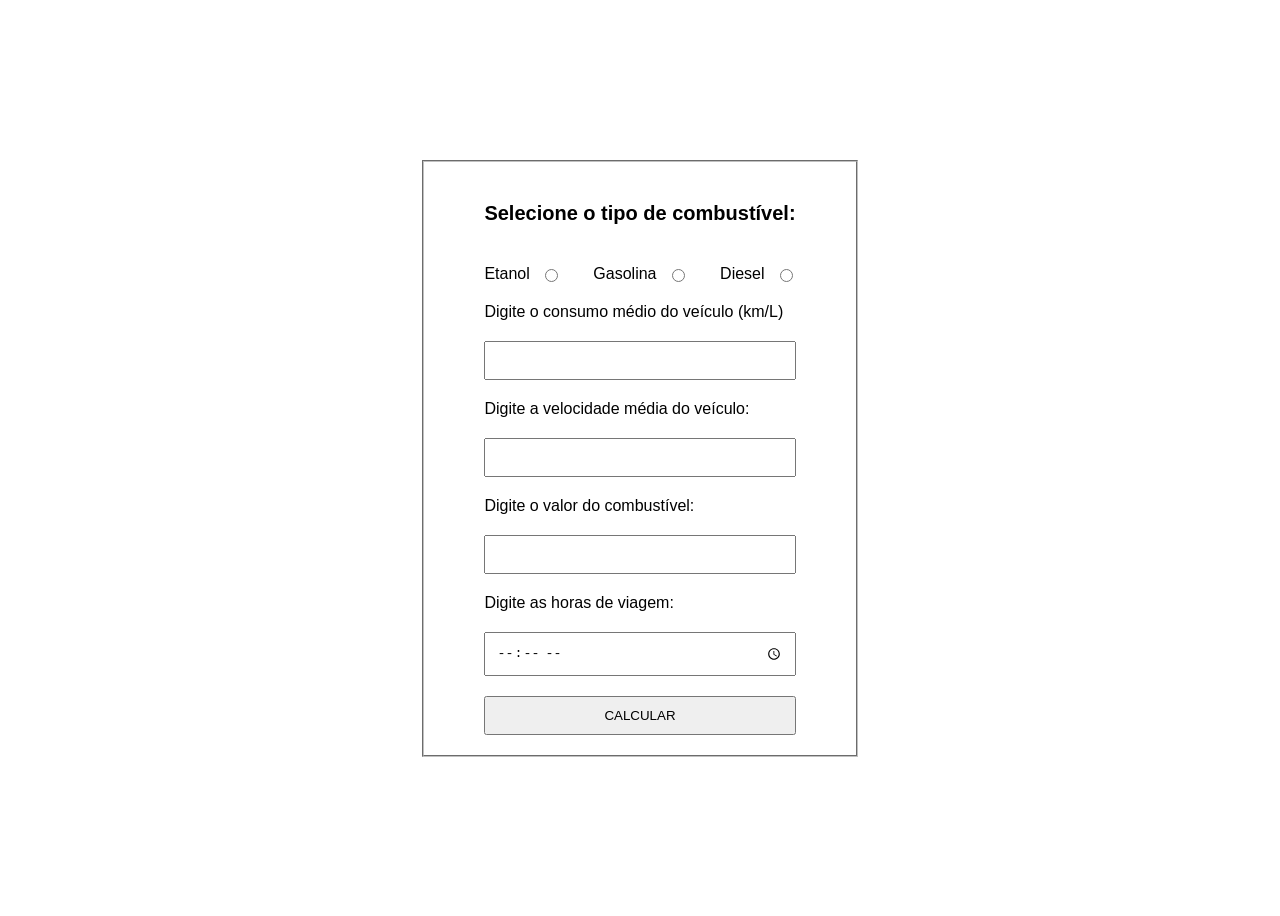
<file: index.html>
<!DOCTYPE html>
<html lang="pt-br">
  <head>
    <meta charset="UTF-8" />
    <meta name="viewport" content="width=device-width, initial-scale=1.0" />
    <script src="./script.js" defer></script>
    <link rel="stylesheet" href="./style.css" />
    <title>Calculadora de Consumo</title>
  </head>
  <body>
    <form action="">
      <fieldset>
        <p id="tituloCombustivel">Selecione o tipo de combustível:</p>
        <section>
          <div>
            <label for="etanol">Etanol</label>
            <input class="combustivel" type="radio" name="combustivel" id="etanol" required />
          </div>
          <div>
            <label for="gasolina">Gasolina</label>
            <input class="combustivel" type="radio" name="combustivel" id="gasolina" required />
          </div>
          <div>
            <label for="diesel">Diesel</label>
            <input class="combustivel" type="radio" name="combustivel" id="diesel" required />
          </div>
        </section>
        <label for="consumo">Digite o consumo médio do veículo (km/L) </label>
        <input type="number" step="0.1" id="consumo" min="5" required />

        <label for="velocidade">Digite a velocidade média do veículo:</label>
        <input type="number" min="20" id="velocidade" required />

        <label for="precoCombustivel">Digite o valor do combustível:</label>
        <input
          type="number"
          step="0.001"
          min="0"
          id="precoCombustivel"
          required
        />

        <label for="horas">Digite as horas de viagem:</label>
        <input type="time" name="horas" id="horas" required />
        <button>CALCULAR</button>
        <p id="resultado"></p>
      </fieldset>
    </form>
  </body>
</html>
</file>
<file: style.css>
body{
    display: flex;
    height: 100vh;
    justify-content: center;
    align-items: center;
    font-family: Verdana, Geneva, Tahoma, sans-serif;
}

form{
    max-width:80%;
}

fieldset{
    display: flex;
    flex-direction: column;
    gap: 20px;
    padding: 20px 60px;
}

button{
    padding: 10px;
}

button:hover{
    cursor: pointer;
    color: white;
    font-weight: 500;
    background-color: #666;
}

/* Filhos do elemento section */
div{
    display: flex;
    gap: 10px;
}

section{
    display: flex;
    justify-content: space-between;
}

#tituloCombustivel{
    text-align: center;
    font-size: 20px;
    font-weight: 600;
}

#resultado{
    display: none;
}

input{
    padding: 10px;
}

label:hover{
    cursor: pointer;
}
</file>
